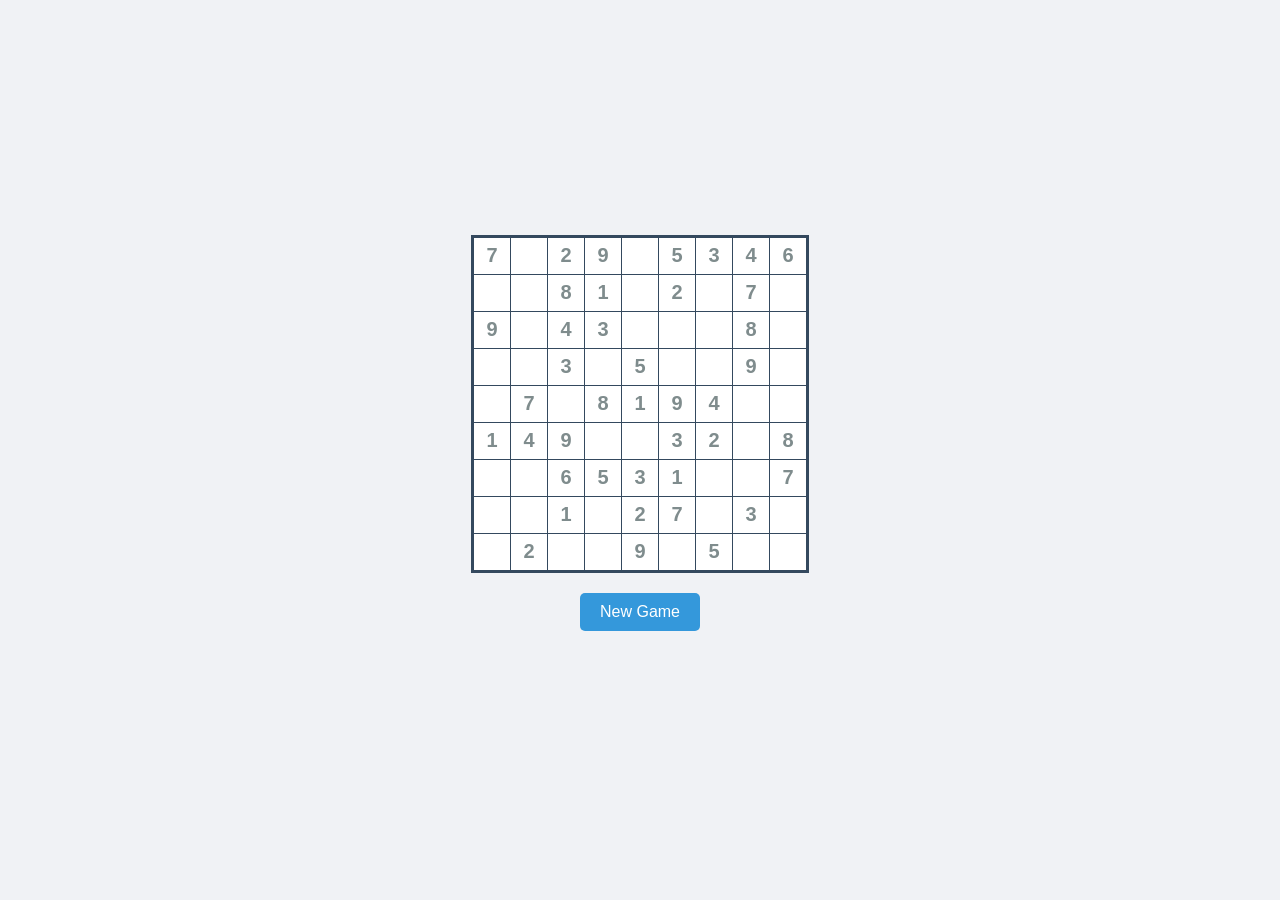
<file: minigames/sudoku/index.html>
<!DOCTYPE html>
<html lang="en">
<head>
    <meta charset="UTF-8">
    <meta http-equiv="X-UA-Compatible" content="IE=7">
    <meta http-equiv="X-UA-Compatible" content="ie=edge">
    <meta http-equiv="Content-Type" content="text/html;charset=UTF-8">
    <meta name="viewport" content="width=device-width, initial-scale=1.0">
    <meta name="theme-color" content="#F4F4F4">
    <meta name="description" content="Play a clean and interactive Sudoku game online with instantly generated puzzles, smooth gameplay, and a fun brain-training challenge.">
    <meta name="keywords" content="sudoku, online sudoku, sudoku game, brain game, logic puzzle, number puzzle, puzzle game, interactive sudoku, web sudoku, free sudoku, Isaiah Noel Salazar, isaiahnoelpulidosalazar">
    <meta name="author" content="Isaiah Noel Pulido Salazar">
    <link rel="apple-touch-icon" sizes="57x57" href="../apple-icon-57x57.png">
    <link rel="apple-touch-icon" sizes="60x60" href="../apple-icon-60x60.png">
    <link rel="apple-touch-icon" sizes="72x72" href="../apple-icon-72x72.png">
    <link rel="apple-touch-icon" sizes="76x76" href="../apple-icon-76x76.png">
    <link rel="apple-touch-icon" sizes="114x114" href="../apple-icon-114x114.png">
    <link rel="apple-touch-icon" sizes="120x120" href="../apple-icon-120x120.png">
    <link rel="apple-touch-icon" sizes="144x144" href="../apple-icon-144x144.png">
    <link rel="apple-touch-icon" sizes="152x152" href="../apple-icon-152x152.png">
    <link rel="apple-touch-icon" sizes="180x180" href="../apple-icon-180x180.png">
    <link rel="icon" type="image/png" sizes="192x192"  href="../android-icon-192x192.png">
    <link rel="icon" type="image/png" sizes="32x32" href="../favicon-32x32.png">
    <link rel="icon" type="image/png" sizes="96x96" href="../favicon-96x96.png">
    <link rel="icon" type="image/png" sizes="16x16" href="../favicon-16x16.png">
    <link rel="manifest" href="../manifest.json">
    <meta name="msapplication-TileColor" content="#F4F4F4">
    <meta name="msapplication-TileImage" content="../ms-icon-144x144.png">
    <title>Sudoku - Play a clean and interactive Sudoku game online</title>
    <link rel="stylesheet" href="index.css">
</head>
<body>
    <div id="sudoku-grid"></div>
    <div class="controls">
        <button onclick="initGame()">New Game</button>
    </div>
    <div id="message"></div>
    <script src="index.js"></script>
</body>
</html>
</file>
<file: minigames/sudoku/index.css>
:root {
    --bg-color: #f0f2f5;
    --grid-color: #34495e;
    --cell-bg: #ffffff;
    --text-color: #2c3e50;
    --accent-color: #3498db;
    --error-color: #e74c3c;
    --fixed-color: #7f8c8d;
}
body {
    font-family: 'Segoe UI', Tahoma, Geneva, Verdana, sans-serif;
    background-color: var(--bg-color);
    display: flex;
    flex-direction: column;
    align-items: center;
    justify-content: center;
    min-height: 100vh;
    margin: 0;
}
.controls { margin-top: 20px; }
button {
    padding: 10px 20px;
    font-size: 16px;
    cursor: pointer;
    background-color: var(--accent-color);
    color: white;
    border: none;
    border-radius: 5px;
    transition: opacity 0.2s;
}
button:hover { opacity: 0.8; }
#sudoku-grid {
    display: grid;
    grid-template-columns: repeat(9, 36px);
    grid-template-rows: repeat(9, 36px);
    border: 3px solid var(--grid-color);
    background-color: var(--grid-color);
    gap: 1px;
}
.cell {
    width: 36px;
    height: 36px;
    background-color: var(--cell-bg);
    display: flex;
    align-items: center;
    justify-content: center;
    font-size: 20px;
    font-weight: bold;
    outline: none;
}
.cell:nth-child(3n) { border-right: 2px solid var(--grid-color); }
.cell:nth-child(9n) { border-right: none; }
.cell:nth-child(n+19):nth-child(-n+27),
.cell:nth-child(n+46):nth-child(-n+54) {
    border-bottom: 2px solid var(--grid-color);
}
input {
    width: 100%;
    height: 100%;
    border: none;
    text-align: center;
    font-size: 20px;
    color: var(--accent-color);
    background: transparent;
}
input:disabled {
    color: var(--fixed-color);
    background-color: #f9f9f9;
}
.invalid { background-color: #ffdada; }

#message {
    margin-top: 15px;
    font-weight: bold;
    height: 20px;
}
</file>
